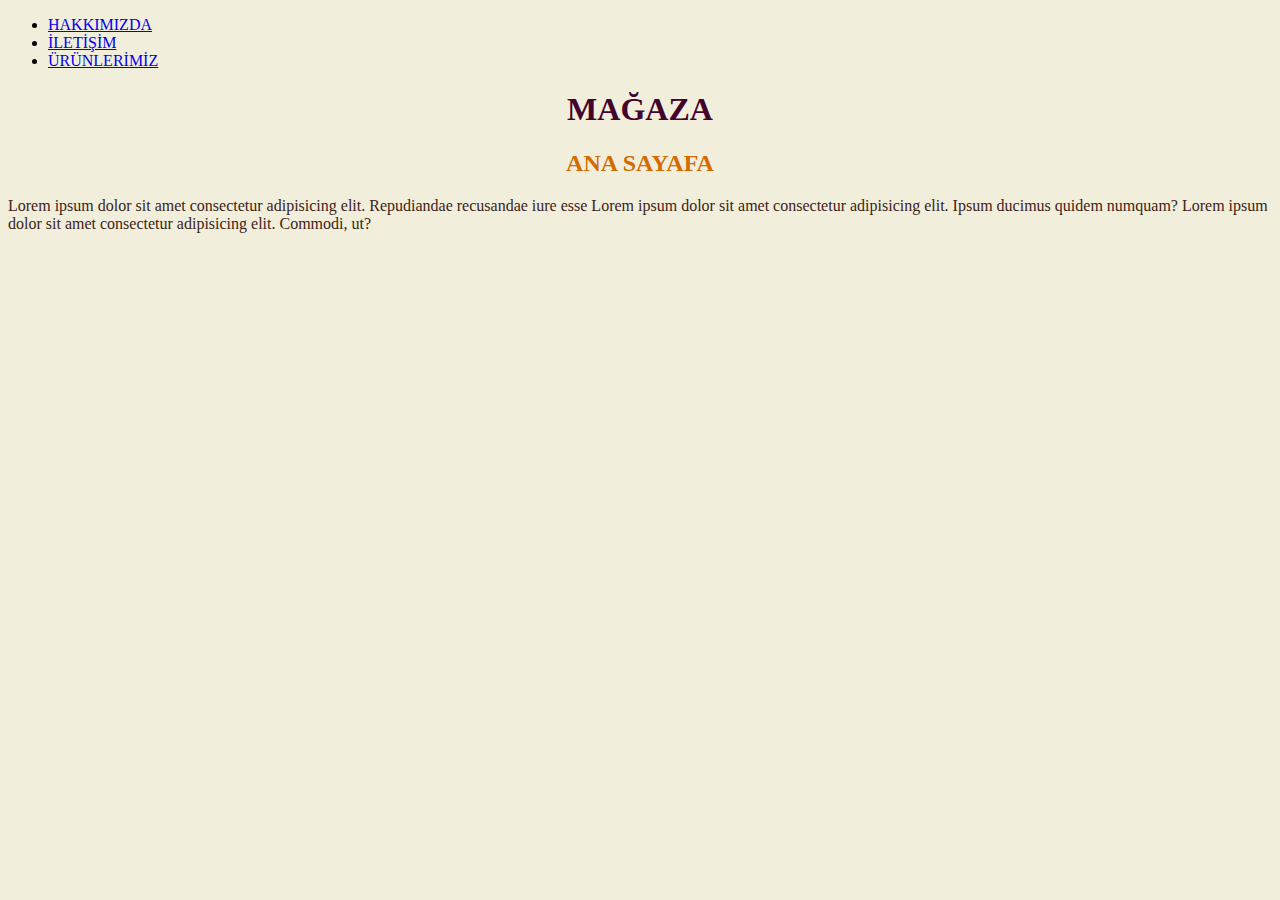
<file: index.html>
<!DOCTYPE html>
<html lang="en">
<head>
    <meta charset="UTF-8">
    <meta http-equiv="X-UA-Compatible" content="IE=edge">
    <meta name="viewport" content="width=device-width, initial-scale=1.0">
    <title>MAĞAZA</title>
    <link rel="stylesheet" href="style.css">
</head>
<body>
<ul>
<li><a href="about-us.html">HAKKIMIZDA</a></li>
<li><a href="contact.html">İLETİŞİM</a>  </li>
<li><a href="products.html">ÜRÜNLERİMİZ</a></li> 
</ul>
<h1> MAĞAZA</h1>
<h2>ANA SAYAFA</h2>
  <p>Lorem ipsum dolor sit amet consectetur adipisicing elit. Repudiandae recusandae iure esse 
    Lorem ipsum dolor sit amet consectetur adipisicing elit. Ipsum ducimus quidem numquam?
    Lorem ipsum dolor sit amet consectetur adipisicing elit. Commodi, ut?
  </p>
</body>
</html>
</file>
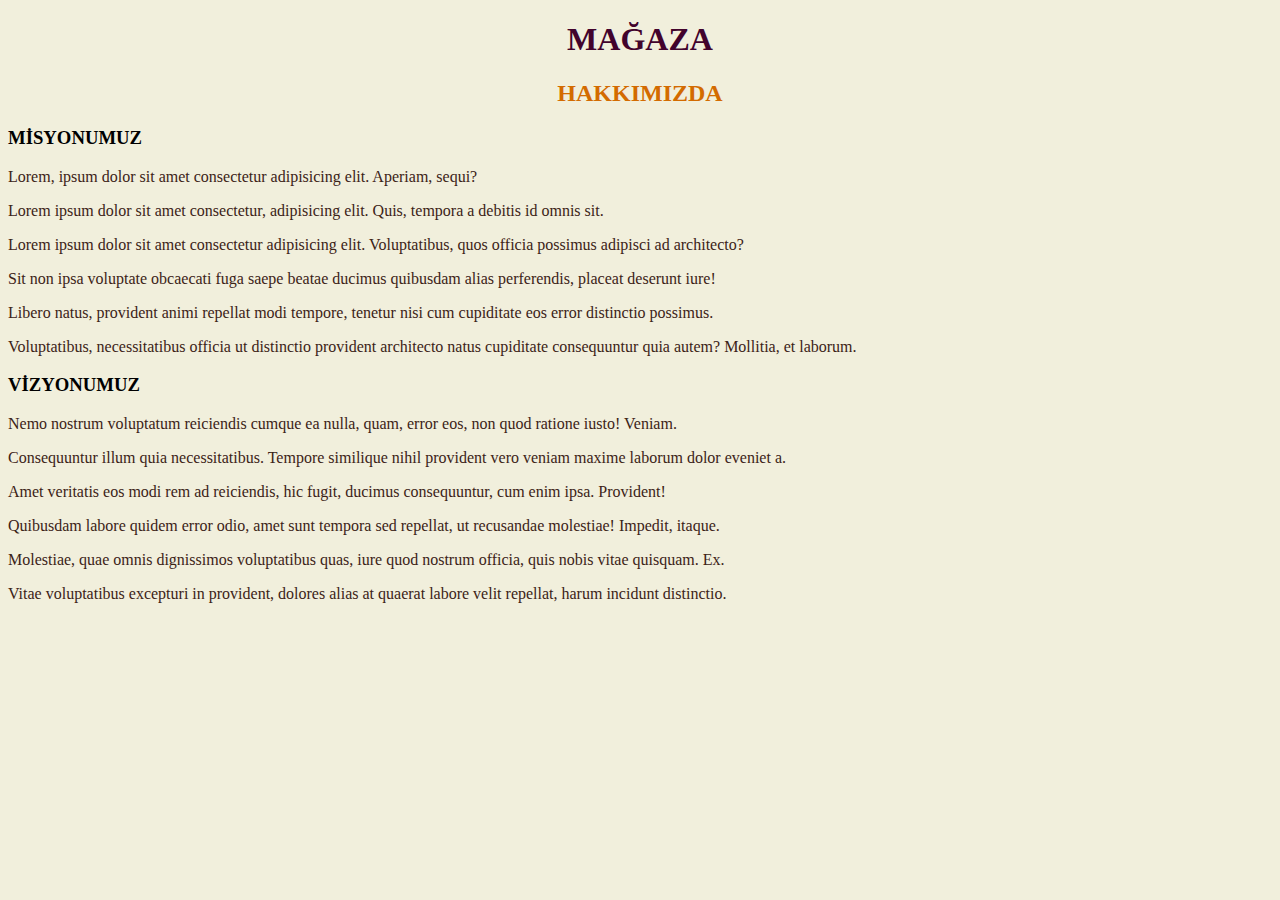
<file: about-us.html>
<!DOCTYPE html>
<html lang="en">
<head>
    <meta charset="UTF-8">
    <meta http-equiv="X-UA-Compatible" content="IE=edge">
    <meta name="viewport" content="width=device-width, initial-scale=1.0">
    <title>MAGAZA-HAKKIMIZDA</title>
    <link rel="stylesheet" href="style.css">

</head>
<body>
    <h1> MAĞAZA</h1>
    <h2>HAKKIMIZDA</h2>
    <h3>MİSYONUMUZ</h3>
    <p>Lorem, ipsum dolor sit amet consectetur adipisicing elit. Aperiam, sequi?</p>
    <p>Lorem ipsum dolor sit amet consectetur, adipisicing elit. Quis, tempora a debitis id omnis sit.</p>
    <p>Lorem ipsum dolor sit amet consectetur adipisicing elit. Voluptatibus, quos officia possimus adipisci ad architecto?</p>
    <p>Sit non ipsa voluptate obcaecati fuga saepe beatae ducimus quibusdam alias perferendis, placeat deserunt iure!</p>
    <p>Libero natus, provident animi repellat modi tempore, tenetur nisi cum cupiditate eos error distinctio possimus.</p>
    <p>Voluptatibus, necessitatibus officia ut distinctio provident architecto natus cupiditate consequuntur quia autem? Mollitia, et laborum.</p>
    <h3>VİZYONUMUZ</h3>
    <p>Nemo nostrum voluptatum reiciendis cumque ea nulla, quam, error eos, non quod ratione iusto! Veniam.</p>
    <p>Consequuntur illum quia necessitatibus. Tempore similique nihil provident vero veniam maxime laborum dolor eveniet a.</p>
    <p>Amet veritatis eos modi rem ad reiciendis, hic fugit, ducimus consequuntur, cum enim ipsa. Provident!</p>
    <p>Quibusdam labore quidem error odio, amet sunt tempora sed repellat, ut recusandae molestiae! Impedit, itaque.</p>
    <p>Molestiae, quae omnis dignissimos voluptatibus quas, iure quod nostrum officia, quis nobis vitae quisquam. Ex.</p>
    <p>Vitae voluptatibus excepturi in provident, dolores alias at quaerat labore velit repellat, harum incidunt distinctio.</p>


</body>
</html>
</file>
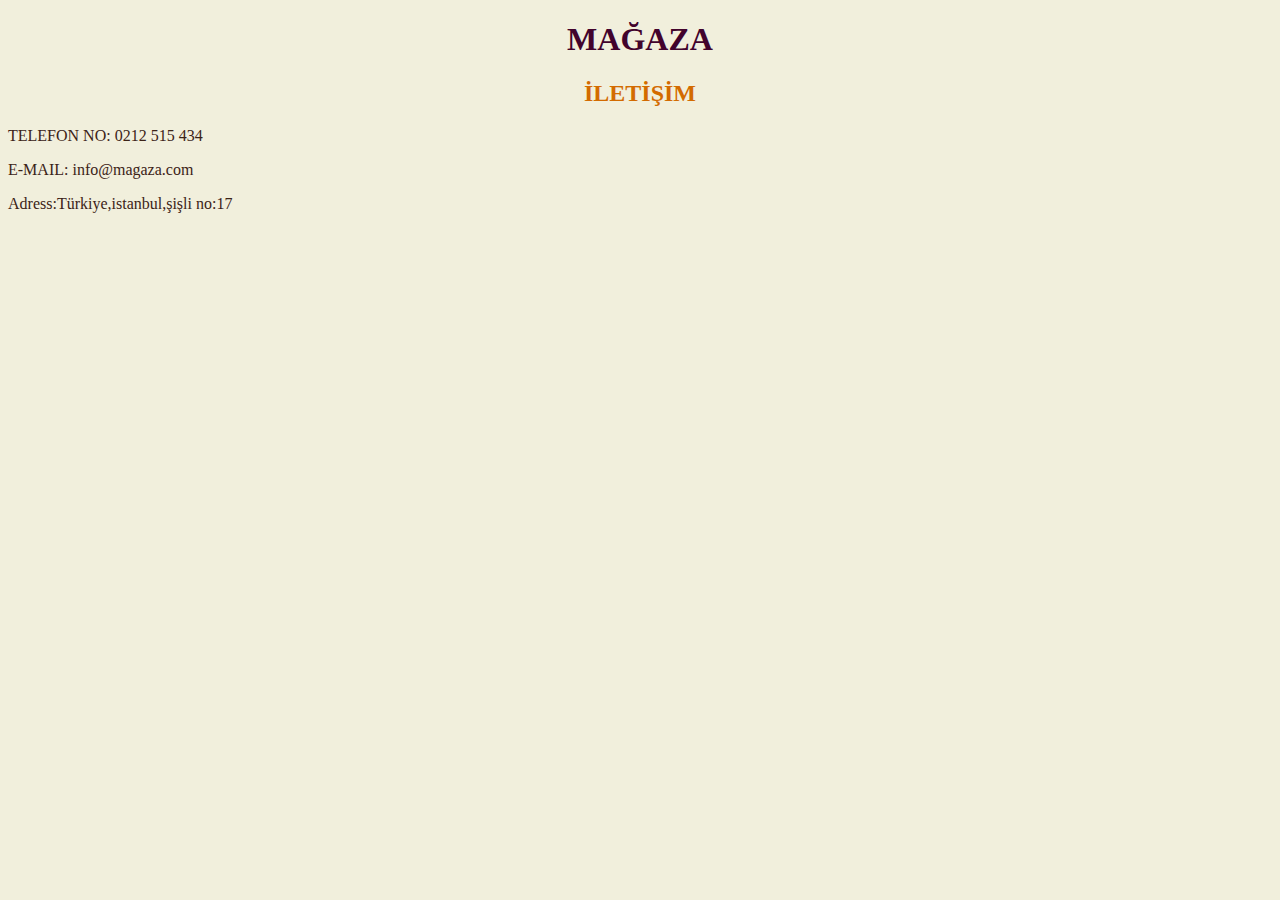
<file: contact.html>
<!DOCTYPE html>
<html lang="en">
<head>
    <meta charset="UTF-8">
    <meta http-equiv="X-UA-Compatible" content="IE=edge">
    <meta name="viewport" content="width=device-width, initial-scale=1.0">
    <title>MAGAZA-İLETİŞİM</title>
    <link rel="stylesheet" href="style.css">
</head>
<body>
    <h1> MAĞAZA</h1>
    <h2>İLETİŞİM</h2>
       <p>TELEFON NO: 0212 515 434</p> 
       <p>E-MAIL: info@magaza.com</p> 
       <p>Adress:Türkiye,istanbul,şişli no:17 </p> 
 
</body>
</html>
</file>
<file: style.css>
body {
    background-color:#F1EFDC;
  }

  h1{
    color:#42032C;
    text-align: center;
  }

h2{
    color:#D36B00;
    text-align: center;
}
p{
    color:#3C2317;
    
}
#no1{
  width: 200px;
  height: 200px;
}
#no2{
  width: 200px;
  height: 200px;
}
#no3{
  width: 200px;
  height: 200px;
}
#no4{
  width: 200px;
  height: 200px;
}
#no5{
  width: 200px;
  height: 200px;
}
#no6{
  width: 200px;
  height: 200px;
}
#no7{
  width: 200px;
  height: 200px;
}
</file>
